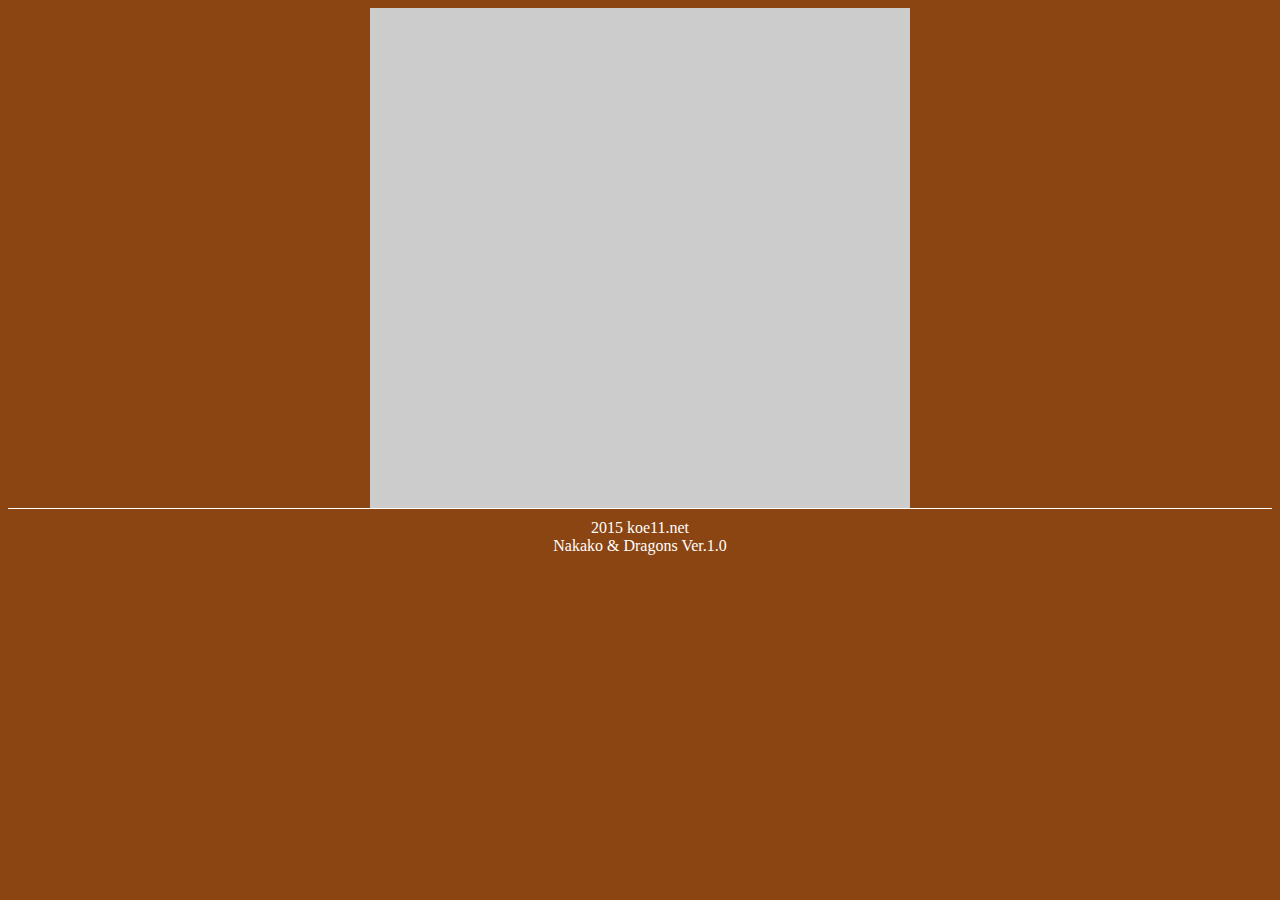
<file: gacha.html>
<html>
<head>
	<meta charset="utf-8">
	<title>なかこー&どらごんず</title>
	<script type="text/javascript" src="processing-1.4.1.n_hack.js"></script>
	<link rel="stylesheet" href="css/main.css">
</head>
<body>
	<canvas width="540" height="500" data-processing-sources="nkk_dragons.pde"></canvas>
	<footer>
		2015 koe11.net<br />
		Nakako & Dragons Ver.1.0
	</footer>
</body>
</html>
</file>
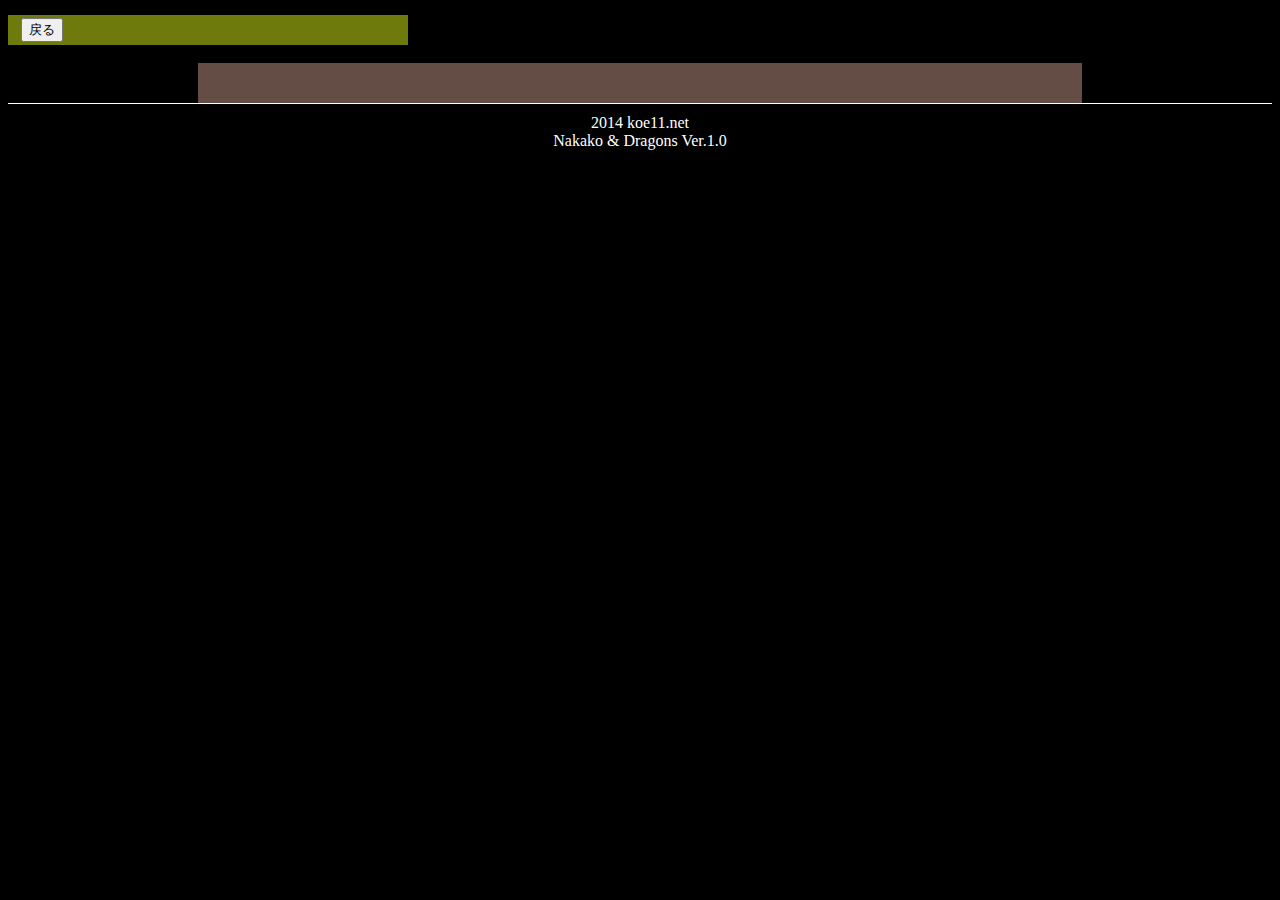
<file: result.html>
<html>
<head>
<meta charset="UTF-8" />
<title>なかこー&どらごんず</title>
<link rel="stylesheet" href="css/result.css">

<!-- Google AJAX API の共通ライブラリを読み込む（APIキーは不要） -->
<script type="text/javascript" src="http://www.google.com/jsapi"></script>

<!-- Google Visualization API でデータを読み込む一連の処理 -->
<script type="text/javascript">
	var param;
	
	// Google Visualization API のライブラリを読み込む
	google.load("visualization", "1");
	
	  // データソース URL
	  var dataSource = 'http://spreadsheets.google.com/tq?key=0ArB497bL69tTdFlydkRQX1NrUUJMeTRuTk5rMk55YXc&gid=0&pub=1';
	  
	  // Query Language
	  var queryLanguage = 'select A ,B ,C ,D ,E';
	
	  // ページ読み込みの完了後にデータをリクエスト
	  google.setOnLoadCallback(function() {
	    var query = new google.visualization.Query(dataSource);
	    query.setQuery(queryLanguage);
	    query.send(handleResponse);
	  });
	
	  // データを取得できると、この関数が呼ばれる
	  function handleResponse(response)
	  {
	  	var num = document.getElementById('num');
	    var name = document.getElementById('name');
	    var detail = document.getElementById('detail');
	    if(response.isError()) {
	      name.innerHTML = escapeHtml(response.getDetailedMessage());
	      return;
	    }
	    
	    var data = response.getDataTable();
	    var html = [];
	    
	    /*
	    for (var row = 0; row < data.getNumberOfRows(); row++)
	    {
	      var line = [];
	      for (var col = 0; col < data.getNumberOfColumns(); col++)
	        line.push(escapeHtml(data.getFormattedValue(row, col)));
	      html.push('<tr><td>' + line.join("</td><td>") + '</td></tr>');
	    }
	    */
	    
	    for (var row = 0; row < data.getNumberOfRows(); row++)
	    {
	    	if(data.getFormattedValue(row, 1) == param["q"])
	    	{
	  	  		if(data.getFormattedValue(row, 2) == param["m"])
	  			{
	  			num.innerHTML = "No." + escapeHtml(data.getFormattedValue(row, 0));
	  			name.innerHTML = escapeHtml(data.getFormattedValue(row, 3));
	  			detail.innerHTML = escapeHtml(data.getFormattedValue(row, 4));
	  			break;
	  		    }
	  		}
	    }
	    
	    //el.innerHTML = '<table>' + html.join('') + '</table>';
	  }
	  
	
	  // HTML エスケープするヘルパー関数
	  function escapeHtml(text) {
	    return (text || '').replace(/&/g, '&amp;').replace(/</g, '&lt;').replace(/>/g, '&gt;').replace(/\u0022/g, '&quot;');
	  }
	
	//ここからパラメーターを取得
	window.onload = function onLoad() {
		pass();
	    param = GetQueryString();
	    target = document.getElementById("param");
	    target.innerHTML = "<img src='../character/" + param["q"] + "-" + param["m"] +
	    	".png' width='30%' >";
	}
	function pass(){
		if(document.referrer != "http://blog.cha1ra.com/etc/nkk/prev/"){
			//window.location.href = "http://blog.cha1ra.com/etc/nkk/error/";
		}
	}
	
	function GetQueryString() {
	    if (1 < document.location.search.length) {
	        // 最初の1文字 (?記号) を除いた文字列を取得する
	        var query = document.location.search.substring(1);
	        // クエリの区切り記号 (&) で文字列を配列に分割する
	        var parameters = query.split('&');
	        var result = new Object();
	        for (var i = 0; i < parameters.length; i++) {
	            // パラメータ名とパラメータ値に分割する
	            var element = parameters[i].split('=');
	            var paramName = decodeURIComponent(element[0]);
	            var paramValue = decodeURIComponent(element[1]);
	
	            // パラメータ名をキーとして連想配列に追加する
	            result[paramName] = decodeURIComponent(paramValue);
	        }
	        return result;
	    }
	    return null;
	}
</script>




</head>

<body>



<!-- この DIV に取得したデータを表示する -->
<!--<div id="result"></div><br />-->

	<div class="menu">
		<table>
			<tr>
				<td rowspan="2" width="20%"><a  href="index.html"><button>戻る</button></a></td>
				<td width="80%"><div id="num"></div></td>
			</tr>
			<tr>
				<td>
						<div id="name"></div>
				</td>
			</tr>
		</table>
	</div>
	<br />
    <div id="param" align="center"></div>
    <div class="content">
    	<div id="detail"></div>
	</div>




	<footer>
		2014 koe11.net<br />
		Nakako & Dragons Ver.1.0
	</footer>



</body>
</file>
<file: css/main.css>
@charset "UTF-8";

body {  
	background-color: #8B4513;
    text-align: center;
    color: #FFFFFF;
} 
 
#content {  
    width: 100%;  
    margin: 0 auto;  
    text-align: left;  
}  

footer{
	padding: 10px 0px 10px 0px;
	border-top: 1px rgb(255,255,255) solid;
}
</file>
<file: css/result.css>
@charset "UTF-8"; 

body {
	background-color: #000;
	color: #FFFFFF;
	background-image:url(http://blog.cha1ra.com/etc/nkk/bg2.png);
	background-repeat:no-repeat;
	background-attachment:fixed;
	background-position: center center;
	background-size:80% auto;
}

.menu{
	margin-top:15px;
	background-color: #6E7A0B;
	width:400px;
}

.content {
	background-color: #755A51;
	filter:alpha(opacity=85);
    -moz-opacity:0.85;
    -khtml-opacity: 0.85;
    opacity:0.85;
    width:70%;
	margin-left : auto ; 
	margin-right : auto ;
	padding-bottom : 20px;
	padding-bottom : 40px;
}

button{
	margin-left:10px;
	margin-right:20px;
}


footer{
	text-align: center;
	padding: 10px 0px 10px 0px;
	border-top: 1px rgb(255,255,255) solid;
}
</file>
